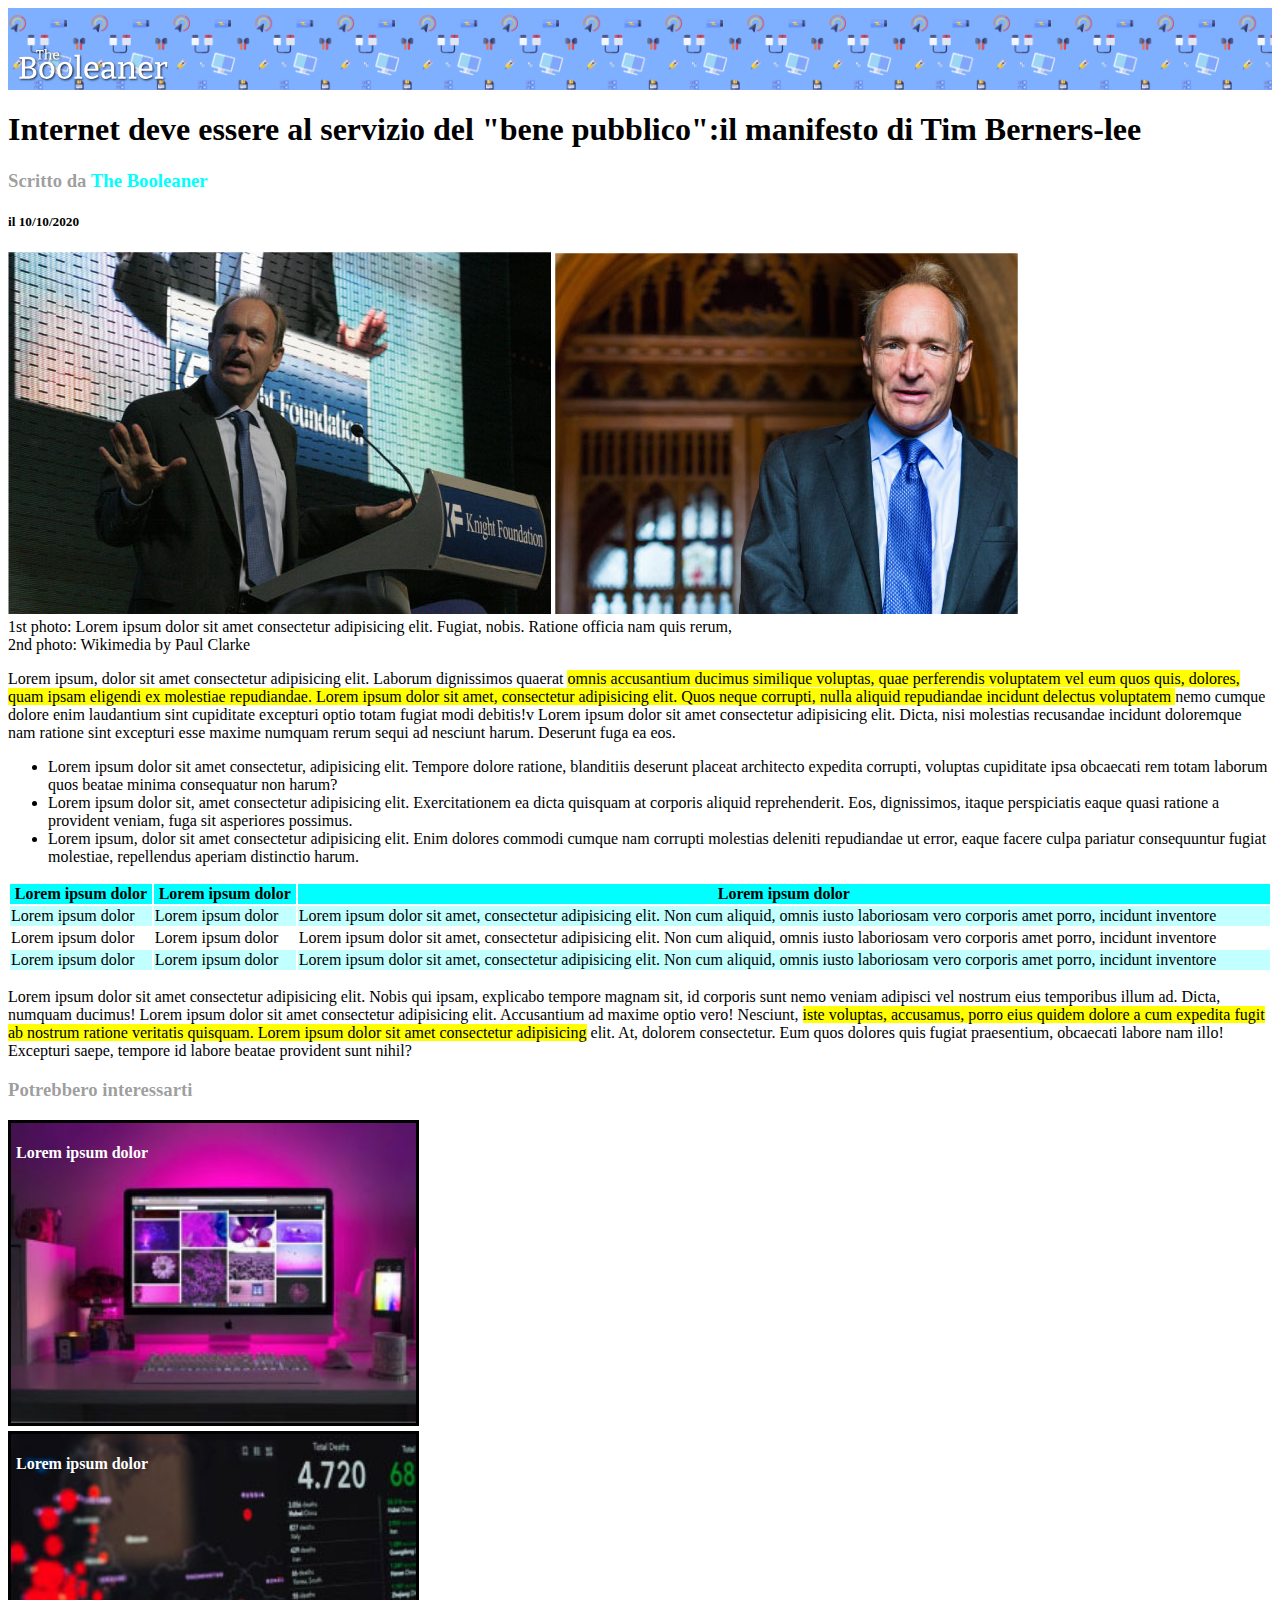
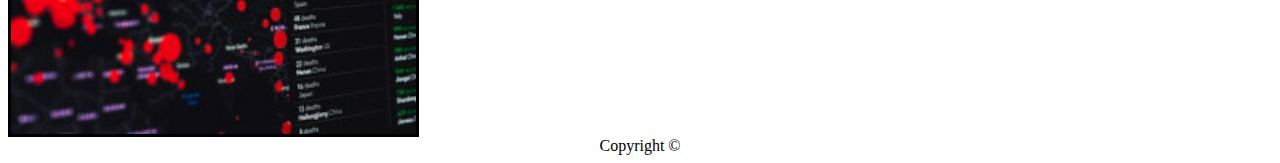
<file: index.html>
<!DOCTYPE html>
<html lang="en">

<head>
    <meta charset="UTF-8">
    <meta http-equiv="X-UA-Compatible" content="IE=edge">
    <meta name="viewport" content="width=device-width, initial-scale=1.0">
    <link rel="stylesheet" href="css/style.css">
    <title>html-css-booleaner</title>
</head>

<body>
    <header><!-- Header pagina -->
        <div id="background-intestazione">
            <img id="logo-intestazione" src="img/logo.svg" alt="Logo Booleaner">
        </div>
    </header>
    
    <main>
        <section> <!-- titolo -->
            <h1>Internet deve essere al servizio del "bene pubblico":il manifesto di Tim Berners-lee</h1>
            <h3>Scritto da <span class="blue">The Booleaner</span></h3>
            <h5>il 10/10/2020</h5>
        </section>
        <section><!-- immagini -->
            <div>
                <img src="img/tim-1.jpg" alt="Tim Berners Lee convention">
                <img src="img/tim-2.jpg" alt="Tim Berners Lee headshot">
                <figcaption>1st photo: Lorem ipsum dolor sit amet consectetur adipisicing elit. Fugiat, nobis. Ratione
                    officia nam quis rerum, </figcaption>
                <figcaption>2nd photo: Wikimedia by Paul Clarke</figcaption>
            </div>
        </section>
        <section><!-- primo paragrafo -->
            <p>Lorem ipsum, dolor sit amet consectetur adipisicing elit. Laborum dignissimos quaerat <span
                    class="underlined">omnis
                    accusantium ducimus similique voluptas, quae perferendis voluptatem vel eum quos quis, dolores, quam
                    ipsam eligendi ex molestiae repudiandae. Lorem ipsum dolor sit amet, consectetur adipisicing elit.
                    Quos neque corrupti, nulla aliquid repudiandae incidunt delectus voluptatem </span>nemo cumque
                dolore enim
                laudantium sint cupiditate excepturi optio totam fugiat modi debitis!v Lorem ipsum dolor sit amet
                consectetur adipisicing elit. Dicta, nisi molestias recusandae incidunt doloremque nam ratione sint
                excepturi esse maxime numquam rerum sequi ad nesciunt harum. Deserunt fuga ea eos.</p>
            <ul>
                <li>Lorem ipsum dolor sit amet consectetur, adipisicing elit. Tempore dolore ratione, blanditiis
                    deserunt placeat architecto expedita corrupti, voluptas cupiditate ipsa obcaecati rem totam laborum
                    quos beatae minima consequatur non harum?</li>
                <li>Lorem ipsum dolor sit, amet consectetur adipisicing elit. Exercitationem ea dicta quisquam at
                    corporis aliquid reprehenderit. Eos, dignissimos, itaque perspiciatis eaque quasi ratione a
                    provident veniam, fuga sit asperiores possimus.</li>
                <li>Lorem ipsum, dolor sit amet consectetur adipisicing elit. Enim dolores commodi cumque nam corrupti
                    molestias deleniti repudiandae ut error, eaque facere culpa pariatur consequuntur fugiat molestiae,
                    repellendus aperiam distinctio harum.</li>

            </ul>
            <table>
                <thead>
                    <th>Lorem ipsum dolor </th>
                    <th>Lorem ipsum dolor </th>
                    <th>Lorem ipsum dolor </th>
                </thead>
                <tbody>
                    <tr class="uno">
                        <td>Lorem ipsum dolor </td>
                        <td>Lorem ipsum dolor </td>
                        <td>Lorem ipsum dolor sit amet, consectetur adipisicing elit. Non cum aliquid, omnis iusto
                            laboriosam vero corporis amet porro, incidunt inventore </td>
                    </tr>
                    <tr class="zero">
                        <td>Lorem ipsum dolor </td>
                        <td>Lorem ipsum dolor </td>
                        <td>Lorem ipsum dolor sit amet, consectetur adipisicing elit. Non cum aliquid, omnis iusto
                            laboriosam vero corporis amet porro, incidunt inventore </td>
                    </tr>
                    <tr class="uno">
                        <td>Lorem ipsum dolor </td>
                        <td>Lorem ipsum dolor </td>
                        <td>Lorem ipsum dolor sit amet, consectetur adipisicing elit. Non cum aliquid, omnis iusto
                            laboriosam vero corporis amet porro, incidunt inventore </td>
                    </tr>
                </tbody>
            </table>
            <p>Lorem ipsum dolor sit amet consectetur adipisicing elit. Nobis qui ipsam, explicabo tempore magnam sit,
                id corporis sunt nemo veniam adipisci vel nostrum eius temporibus illum ad. Dicta, numquam ducimus!
                Lorem ipsum dolor sit amet consectetur adipisicing elit. Accusantium ad maxime optio vero! Nesciunt,
                <span class="underlined">iste voluptas, accusamus, porro eius quidem dolore a cum expedita fugit ab
                    nostrum ratione veritatis quisquam. Lorem ipsum dolor sit amet consectetur adipisicing</span> elit.
                At, dolorem consectetur. Eum quos dolores quis fugiat praesentium, obcaecati labore nam illo! Excepturi
                saepe, tempore id labore beatae provident sunt nihil?</p>
        </section>
        <section><!-- link esterni -->
            <h3>Potrebbero interessarti</h3>
            <div id="img1">
                <h4>Lorem ipsum dolor</h4>
            </div>
            <div id="img2">
                <h4>Lorem ipsum dolor</h4>
            </div>
        </section>
    </main>
    <footer><!-- Footer -->
Copyright &copy;
    </footer>
</body>

</html>
</file>
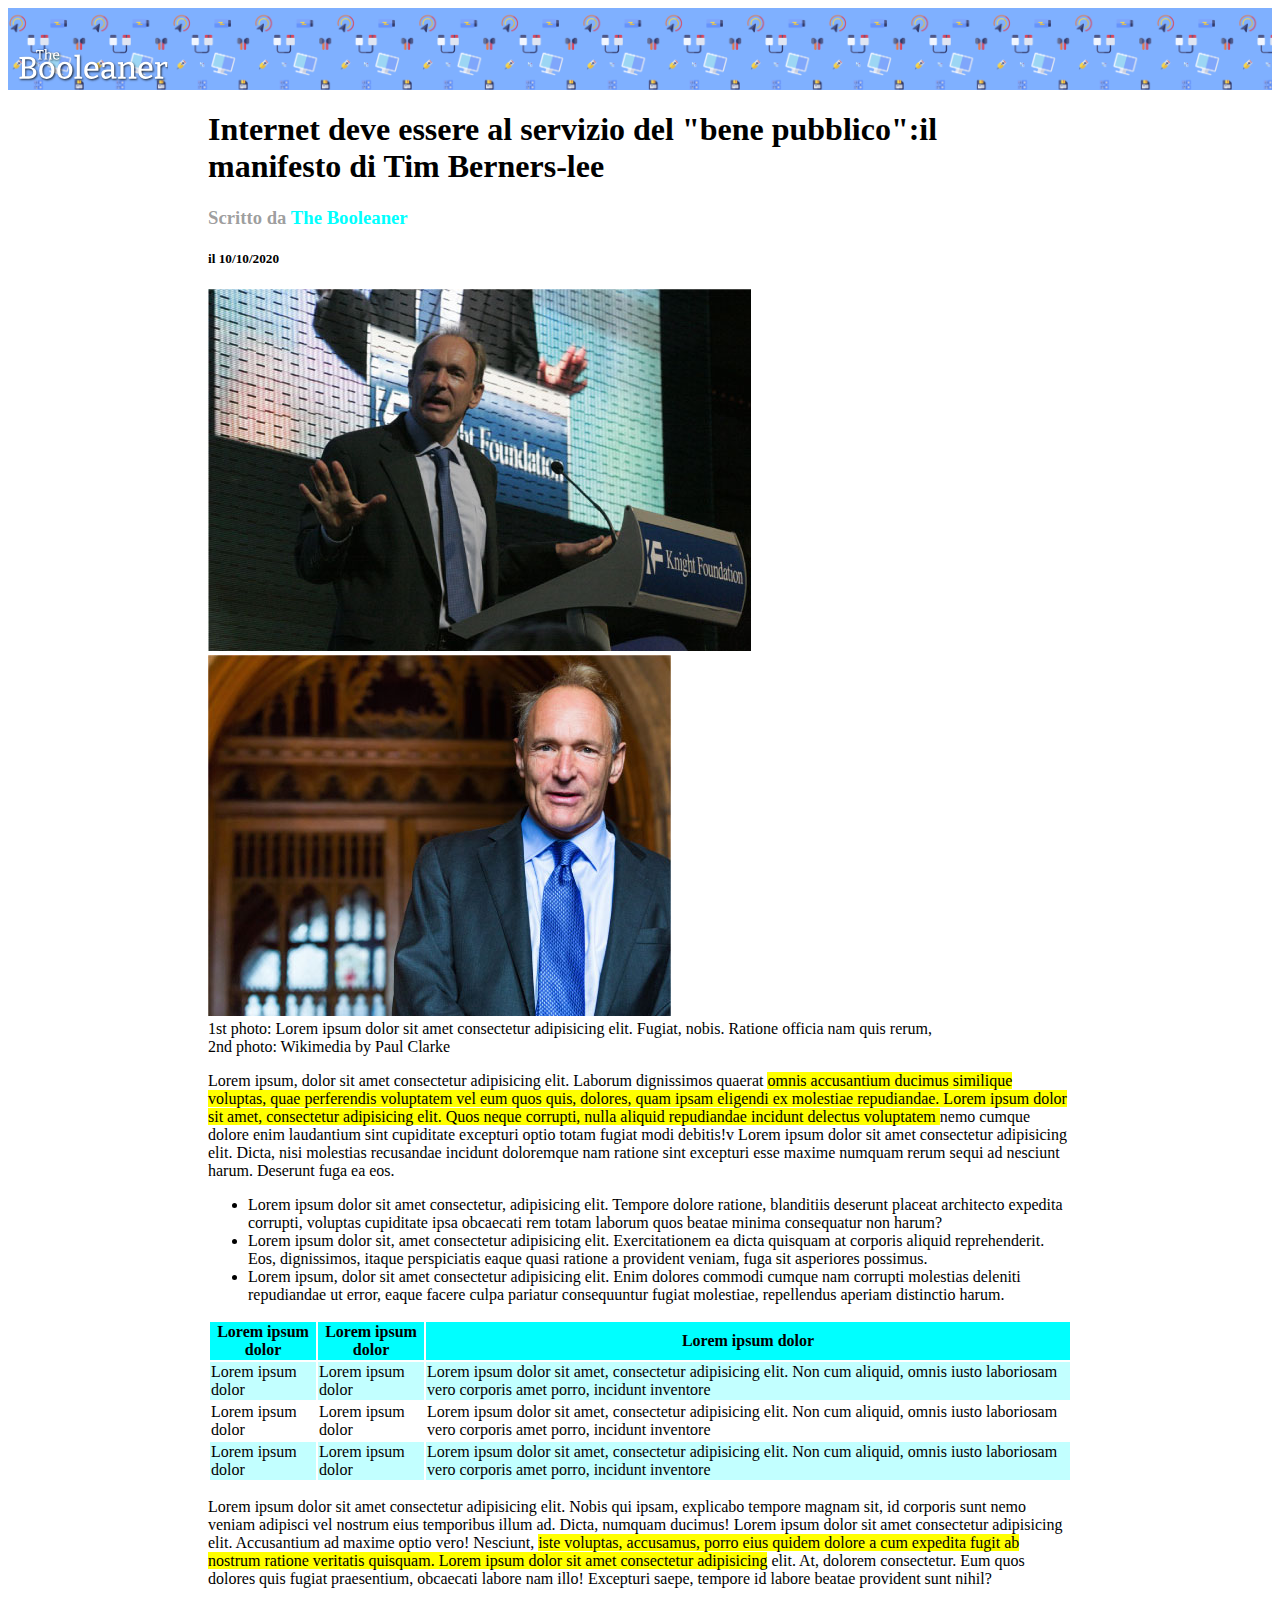
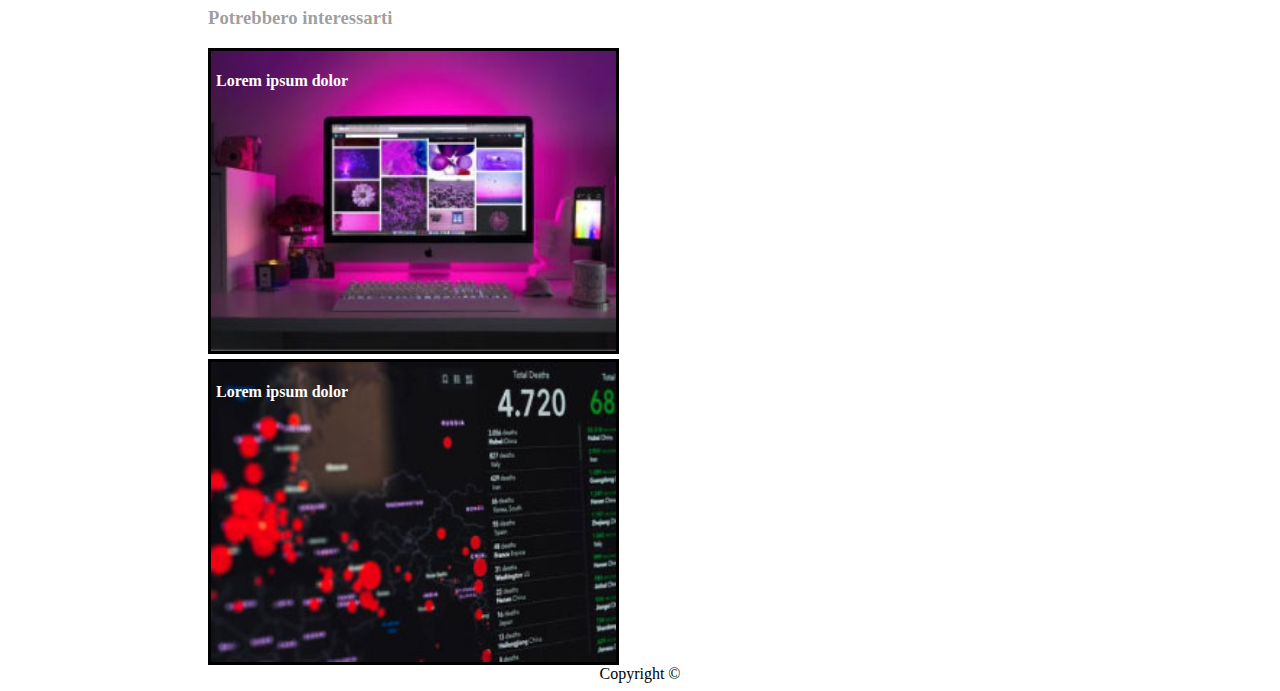
<file: Bonus/index.html>
<!DOCTYPE html>
<html lang="en">

<head>
    <meta charset="UTF-8">
    <meta http-equiv="X-UA-Compatible" content="IE=edge">
    <meta name="viewport" content="width=device-width, initial-scale=1.0">
    <link rel="stylesheet" href="../Bonus/Css/style.css">
    <title>html-css-booleaner Bonus</title>
</head>

<body>
    <header><!-- Header pagina -->
        <div id="background-intestazione">
            <img id="logo-intestazione" src="img/logo.svg" alt="Logo Booleaner">
        </div>
    </header>

    <main>
        <section> <!-- titolo -->
            <h1>Internet deve essere al servizio del "bene pubblico":il manifesto di Tim Berners-lee</h1>
            <h3>Scritto da <span class="blue">The Booleaner</span></h3>
            <h5>il 10/10/2020</h5>
        </section>
        <section><!-- immagini -->
            <div>
                <img src="img/tim-1.jpg" alt="Tim Berners Lee convention">
                <img src="img/tim-2.jpg" alt="Tim Berners Lee headshot">
                <figcaption>1st photo: Lorem ipsum dolor sit amet consectetur adipisicing elit. Fugiat, nobis. Ratione
                    officia nam quis rerum, </figcaption>
                <figcaption>2nd photo: Wikimedia by Paul Clarke</figcaption>
            </div>
        </section>
        <section><!-- primo paragrafo -->
            <p>Lorem ipsum, dolor sit amet consectetur adipisicing elit. Laborum dignissimos quaerat <span
                    class="underlined">omnis
                    accusantium ducimus similique voluptas, quae perferendis voluptatem vel eum quos quis, dolores, quam
                    ipsam eligendi ex molestiae repudiandae. Lorem ipsum dolor sit amet, consectetur adipisicing elit.
                    Quos neque corrupti, nulla aliquid repudiandae incidunt delectus voluptatem </span>nemo cumque
                dolore enim
                laudantium sint cupiditate excepturi optio totam fugiat modi debitis!v Lorem ipsum dolor sit amet
                consectetur adipisicing elit. Dicta, nisi molestias recusandae incidunt doloremque nam ratione sint
                excepturi esse maxime numquam rerum sequi ad nesciunt harum. Deserunt fuga ea eos.</p>
            <ul>
                <li>Lorem ipsum dolor sit amet consectetur, adipisicing elit. Tempore dolore ratione, blanditiis
                    deserunt placeat architecto expedita corrupti, voluptas cupiditate ipsa obcaecati rem totam laborum
                    quos beatae minima consequatur non harum?</li>
                <li>Lorem ipsum dolor sit, amet consectetur adipisicing elit. Exercitationem ea dicta quisquam at
                    corporis aliquid reprehenderit. Eos, dignissimos, itaque perspiciatis eaque quasi ratione a
                    provident veniam, fuga sit asperiores possimus.</li>
                <li>Lorem ipsum, dolor sit amet consectetur adipisicing elit. Enim dolores commodi cumque nam corrupti
                    molestias deleniti repudiandae ut error, eaque facere culpa pariatur consequuntur fugiat molestiae,
                    repellendus aperiam distinctio harum.</li>

            </ul>
            <table>
                <thead>
                    <th>Lorem ipsum dolor </th>
                    <th>Lorem ipsum dolor </th>
                    <th>Lorem ipsum dolor </th>
                </thead>
                <tbody>
                    <tr class="uno">
                        <td>Lorem ipsum dolor </td>
                        <td>Lorem ipsum dolor </td>
                        <td>Lorem ipsum dolor sit amet, consectetur adipisicing elit. Non cum aliquid, omnis iusto
                            laboriosam vero corporis amet porro, incidunt inventore </td>
                    </tr>
                    <tr class="zero">
                        <td>Lorem ipsum dolor </td>
                        <td>Lorem ipsum dolor </td>
                        <td>Lorem ipsum dolor sit amet, consectetur adipisicing elit. Non cum aliquid, omnis iusto
                            laboriosam vero corporis amet porro, incidunt inventore </td>
                    </tr>
                    <tr class="uno">
                        <td>Lorem ipsum dolor </td>
                        <td>Lorem ipsum dolor </td>
                        <td>Lorem ipsum dolor sit amet, consectetur adipisicing elit. Non cum aliquid, omnis iusto
                            laboriosam vero corporis amet porro, incidunt inventore </td>
                    </tr>
                </tbody>
            </table>
            <p>Lorem ipsum dolor sit amet consectetur adipisicing elit. Nobis qui ipsam, explicabo tempore magnam sit,
                id corporis sunt nemo veniam adipisci vel nostrum eius temporibus illum ad. Dicta, numquam ducimus!
                Lorem ipsum dolor sit amet consectetur adipisicing elit. Accusantium ad maxime optio vero! Nesciunt,
                <span class="underlined">iste voluptas, accusamus, porro eius quidem dolore a cum expedita fugit ab
                    nostrum ratione veritatis quisquam. Lorem ipsum dolor sit amet consectetur adipisicing</span> elit.
                At, dolorem consectetur. Eum quos dolores quis fugiat praesentium, obcaecati labore nam illo! Excepturi
                saepe, tempore id labore beatae provident sunt nihil?
            </p>
        </section>
        <section><!-- link esterni -->
            <h3>Potrebbero interessarti</h3>
            <div id="img1">
                <h4>Lorem ipsum dolor</h4>
            </div>
            <div id="img2">
                <h4>Lorem ipsum dolor</h4>
            </div>
        </section>
    </main>
    <footer><!-- Footer -->
        Copyright &copy;
    </footer>
</body>

</html>
</file>
<file: css/style.css>
#logo-intestazione{
    width: 150px;
    padding-top: 40px;
    padding-left: 10px;
}
#background-intestazione{
    background-image: url("../img/pattern.png");
    background-size: contain;
    background-color: rgb(127, 176, 255);
}
.underlined{
    background-color: yellow;
}
table{
width:100%;
}
thead{
    background-color: aqua;
}
.uno{
    background-color: rgba(0, 255, 255, 0.238);
}
h3{
    color: rgba(0, 0, 0, 0.399);
}
.blue{
    color: aqua;
}
#img1{
    width: 400px;
    height: 300px;
    border: solid black;
    background-image: url(../img/monitor.jpg);
    background-size: cover;
    background-repeat: no-repeat;
    color: white;
    margin-bottom: 5px;
    padding-left: 5px;
}
#img2{
    width: 400px;
    height: 300px;
    border: solid black;
    background-image: url("../img/graph.jpg");
    background-size: cover;
    background-repeat: no-repeat;
    color: white;
    padding-left: 5px;
}
footer{
    text-align: center;
}
</file>
<file: Bonus/Css/style.css>
main {
    margin-left: 200px;
    margin-right: 200px;
}

#logo-intestazione {
    width: 150px;
    padding-top: 40px;
    padding-left: 10px;
}

#background-intestazione {
    background-image: url("../img/pattern.png");
    background-size: contain;
    background-color: rgb(127, 176, 255);
}

.underlined {
    background-color: yellow;
}

table {
    width: 100%;
}

thead {
    background-color: aqua;
}

.uno {
    background-color: rgba(0, 255, 255, 0.238);
}

h3 {
    color: rgba(0, 0, 0, 0.399);
}

.blue {
    color: aqua;
}

#img1 {
    width: 400px;
    height: 300px;
    border: solid black;
    background-image: url(../img/monitor.jpg);
    background-size: cover;
    background-repeat: no-repeat;
    color: white;
    margin-bottom: 5px;
    padding-left: 5px;
}

#img2 {
    width: 400px;
    height: 300px;
    border: solid black;
    background-image: url("../img/graph.jpg");
    background-size: cover;
    background-repeat: no-repeat;
    color: white;
    padding-left: 5px;
}

footer {
    text-align: center;
}
</file>
